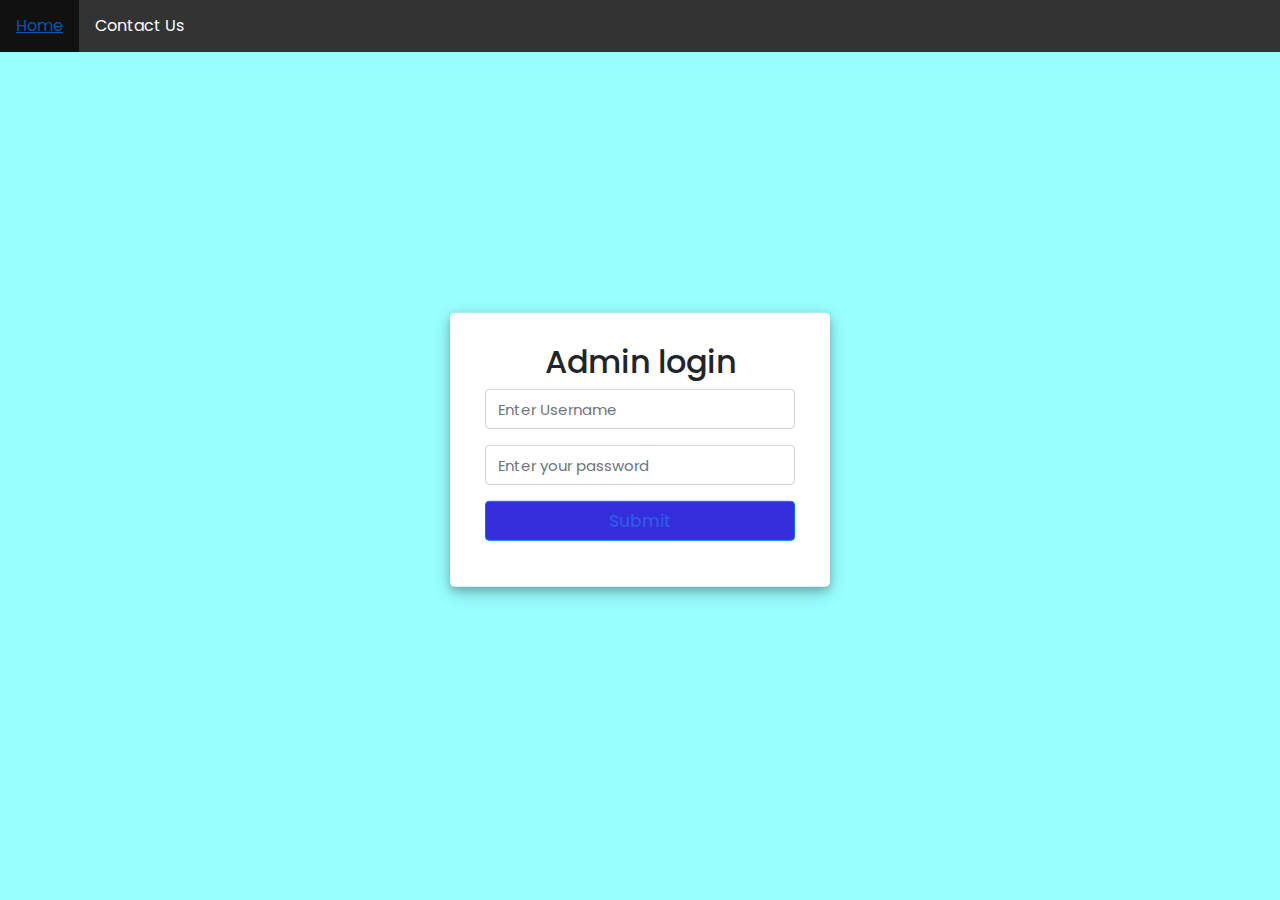
<file: admin_login.html>
<!DOCTYPE html>
<html lang="en">
<head>
    <meta charset="UTF-8">
    <meta http-equiv="X-UA-Compatible" content="IE=edge">
    <meta name="viewport" content="width=device-width, initial-scale=1.0">
    <title>login page</title>
    <link rel="stylesheet" href="https://stackpath.bootstrapcdn.com/bootstrap/4.5.2/css/bootstrap.min.css">
    <link rel="stylesheet" href="style1.css">
</head>
<style>
ul {
    list-style-type: none;
    margin: 0;
    padding: 0;
    overflow: hidden;
    background-color: #333;
  }
  
  li {
    float: left;
  }
  
  li a {
    display: block;
    color: white;
    text-align: center;
    padding: 14px 16px;
    text-decoration: none;
  }
  
  /* Change the link color to #111 (black) on hover */
  li a:hover {
    background-color: #111;
  }
  
 </style>
<body>
    
  <ul>
    <li><a href="index.html">Home</a></li>
    
    <li><a href="null">Contact Us</a></li>
    


  </ul>

<div class="container">
  <div class="row">
      <div class="col-md-4 offset-md-4 form">
          <form action="admin_login.php" method="POST" autocomplete="off">
                <h2 class="text-center">Admin login</h2>
                <div class="form-group">
                   <input class="form-control" type="text" name="username" placeholder="Enter Username" required>
                  </div>
                    <div class="form-group">
                      <input class="form-control" type="password" name="password" placeholder="Enter your password" required>
                    </div>
                  <div class="form-group">
                  <input class="form-control button  btn-primary " type="submit" name="submit" >
                  </div>
                     
        </form>
      </div>
   </div>
</div>

    <!--<form action="admin_login.php" method="post">
        <center>
            <input type="text" name="username" placeholder="username"><br>
            <input type="password" name="password" placeholder="password"><br>
            <button type="submit" name="submit" >submit</button>
        </div>    
      -->      

    </center>
    </form><br>
    <br>

   
</body>
</html>
</file>
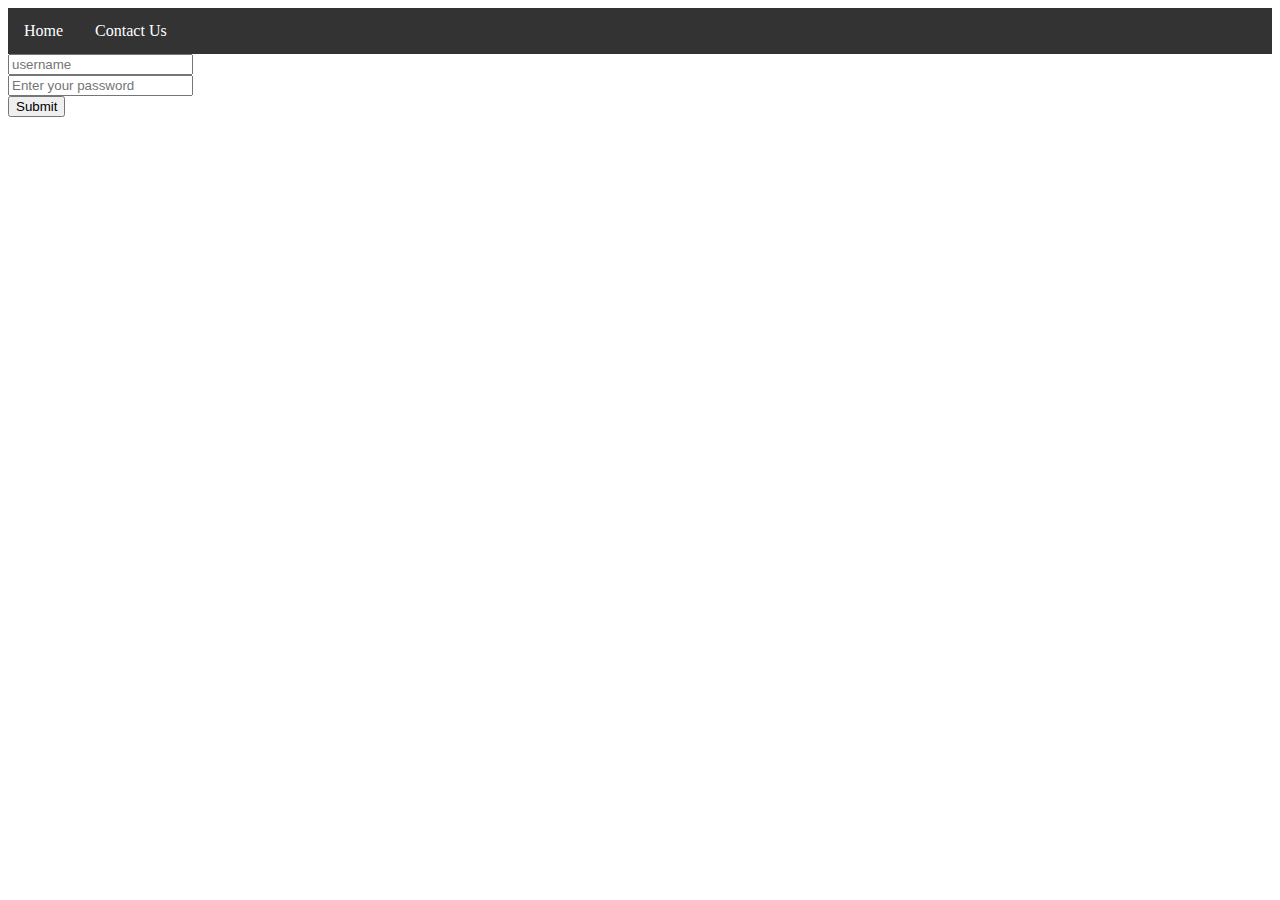
<file: admin_login1.html>
<!doctype html>
<html lang="en">
  <head>
    <!-- Required meta tags -->
    <meta charset="utf-8">
    <meta name="viewport" content="width=device-width, initial-scale=1">

    <!-- Bootstrap CSS -->
    <link href="https://cdn.jsdelivr.net/npm/bootstrap@5.1.3/dist/css/bootstrap.min.css" rel="stylesheet" integrity="sha384-1BmE4kWBq78iYhFldvKuhfTAU6auU8tT94WrHftjDbrCEXSU1oBoqyl2QvZ6jIW3" crossorigin="anonymous">

    <title>Cafeteria Menu</title>
  </head>
  <style> 
    ul {
          list-style-type: none;
          margin: 0;
          padding: 0;
          overflow: hidden;
          background-color: #333;
        }
        
        li {
          float: left;
        }
        
        li a {
          display: block;
          color: white;
          text-align: center;
          padding: 14px 16px;
          text-decoration: none;
        }
    
    </style>
  <body>
    <ul>
        <li><a href="index.html">Home</a></li>
        
        <li><a href="null">Contact Us</a></li>
        
    
    
      </ul>
    
      <form>
        <form>
            <div class="mb-3">
              <label for="exampleInputEmail1" class="form-label"></label>
              <input type="text" class="form-control" id="username" placeholder="username" aria-describedby="emailHelp" required>
             
            </div>
            <div class="mb-3">
              <label for="exampleInputPassword1" class="form-label"></label>
              <input type="password" class="form-control"   name="password" placeholder="Enter your password" required >
            </div>
            
            <button type="submit" class="btn btn-primary">Submit</button>
          </form>
      </form>


    <!-- Optional JavaScript; choose one of the two! -->

    <!-- Option 1: Bootstrap Bundle with Popper -->
    <script src="https://cdn.jsdelivr.net/npm/bootstrap@5.1.3/dist/js/bootstrap.bundle.min.js" integrity="sha384-ka7Sk0Gln4gmtz2MlQnikT1wXgYsOg+OMhuP+IlRH9sENBO0LRn5q+8nbTov4+1p" crossorigin="anonymous"></script>

    <!-- Option 2: Separate Popper and Bootstrap JS -->
    <!--
    <script src="https://cdn.jsdelivr.net/npm/@popperjs/core@2.10.2/dist/umd/popper.min.js" integrity="sha384-7+zCNj/IqJ95wo16oMtfsKbZ9ccEh31eOz1HGyDuCQ6wgnyJNSYdrPa03rtR1zdB" crossorigin="anonymous"></script>
    <script src="https://cdn.jsdelivr.net/npm/bootstrap@5.1.3/dist/js/bootstrap.min.js" integrity="sha384-QJHtvGhmr9XOIpI6YVutG+2QOK9T+ZnN4kzFN1RtK3zEFEIsxhlmWl5/YESvpZ13" crossorigin="anonymous"></script>
    -->
  </body>
</html>
</file>
<file: style1.css>
@import url('https://fonts.googleapis.com/css?family=Poppins:400,500,600,700&display=swap');
html,body{
    background: #99ffff;
    font-family: 'Poppins', sans-serif;
}
::selection{
    color: #fff;
    background: #99ffff;
}
.container{
    position: absolute;
    top: 50%;
    left: 50%;
    transform: translate(-50%, -50%);
}
.container .form{
    background: #fff;
    padding: 30px 35px;
    border-radius: 5px;
    box-shadow: 0 4px 8px 0 rgba(0, 0, 0, 0.2), 0 6px 20px 0 rgba(0, 0, 0, 0.19);
}
.container .form form .form-control{
    height: 40px;
    font-size: 15px;
}
.container .form form .forget-pass{
    margin: -15px 0 15px 0;
}
.container .form form .forget-pass a{
   font-size: 15px;
}
.container .form form .button{
    background: #332eda;
    color: rgb(48, 88, 233);
    font-size: 17px;
    font-weight: 500;
    transition: all 0.3s ease;
}
.container .form form .button:hover{
    background: #347ee6;
}
.container .form form .link{
    padding: 5px 0;
}
.container .form form .link a{
    color: #99ffff;
}
.container .login-form form p{
    font-size: 14px;
}
.container .row .alert{
    font-size: 14px;
}
.table{
     width: 800px;

    border: 3px solid rgb(39, 40, 41);

    padding: 40px;

    background: rgba(54, 63, 64, 0.122);

    border-radius: 10px;

}
.container.adminform{
    background: #fff;
    padding: 30px 35px;
    border-radius: 5px;
    box-shadow: 0 4px 8px 0 rgba(0, 0, 0, 0.2), 0 6px 20px 0 rgba(0, 0, 0, 0.19);
}
</file>
